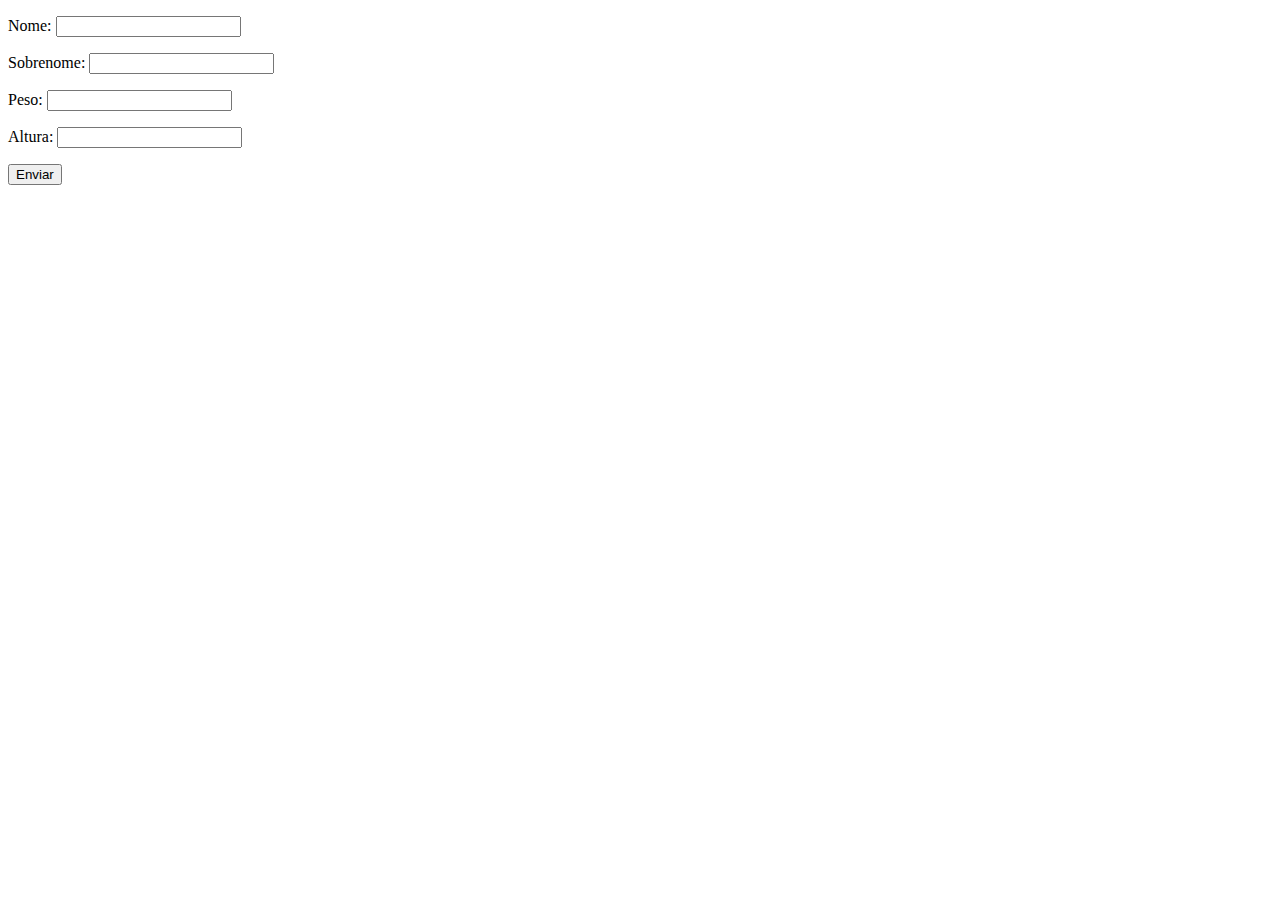
<file: Module1/Content6/index.html>
<!DOCTYPE html>
<html lang="pt-BR">
<head>
    <meta charset="UTF-8">
    <title>EX</title>
</head>
<body>
    <form action="" method="get">
        <p>Nome: <input type="text" id="nome" class="nome"></p>
        <p>Sobrenome: <input type="text" id="sobrenome" class="sobrenome"></p>
        <p>Peso: <input type="text" id="peso" class="peso"></p>
        <p>Altura: <input type="text" id="altura" class="altura"></p>
        <button>Enviar</button>
    </form>

    <div class="resultado" id="resultado"></div>

    <script src="js/scripts.js"></script>
</body>
</html>
</file>
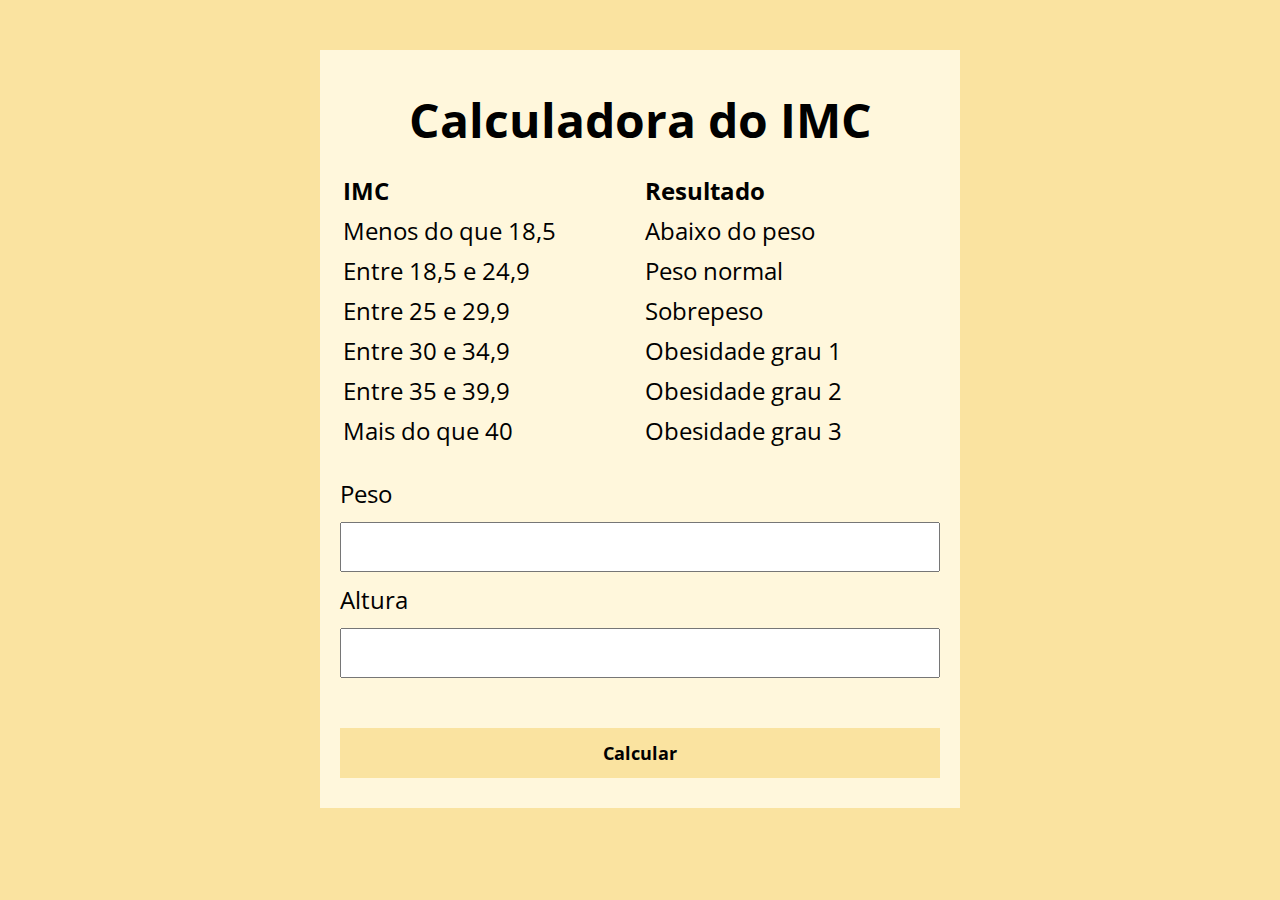
<file: Module2/Content3/index.html>
<!DOCTYPE html>
<html lang="pt-BR">

<head>
    <meta charset="UTF-8">
    <meta http-equiv="X-UA-Compatible" content="IE=edge">
    <meta name="viewport" content="width=device-width, initial-scale=1.0">
    <title>Calculadora IMC</title>
    <link rel="stylesheet" href="./assets/css/style.css">
</head>

<body>
    <section class="container">
        <h1>Calculadora do IMC</h1>
        <p>
            <table>
                <thead>
                    <tr>
                        <td><b>IMC</b></td>
                        <td><b>Resultado</b></td>
                    </tr>                    
                </thead>
                <tbody>
                    <tr>
                        <td>Menos do que 18,5</td>
                        <td>Abaixo do peso</td>
                    </tr>
                    <tr>
                        <td>Entre 18,5 e 24,9</td>
                        <td>Peso normal</td>
                    </tr>
                    <tr>
                        <td>Entre 25 e 29,9</td>
                        <td>Sobrepeso</td>
                    </tr>
                    <tr>
                        <td>Entre 30 e 34,9</td>
                        <td>Obesidade grau 1</td>
                    </tr>
                    <tr>
                        <td>Entre 35 e 39,9</td>
                        <td>Obesidade grau 2</td>
                    </tr>
                    <tr>
                        <td>Mais do que 40</td>
                        <td>Obesidade grau 3</td>
                    </tr>                    
                </tbody>
            </table>
        </p>
        <form action="">
            <label for="input-test-1">Peso</label>
            <input type="text" id="peso">

            <label for="input-test-2">Altura</label>
            <input type="text" id="altura">

            <button>Calcular</button>
        </form>

        <div class="resultado" id="resultado"></div>
    </section>
    <script src="./assets/js/main.js"></script>
</body>

</html>
</file>
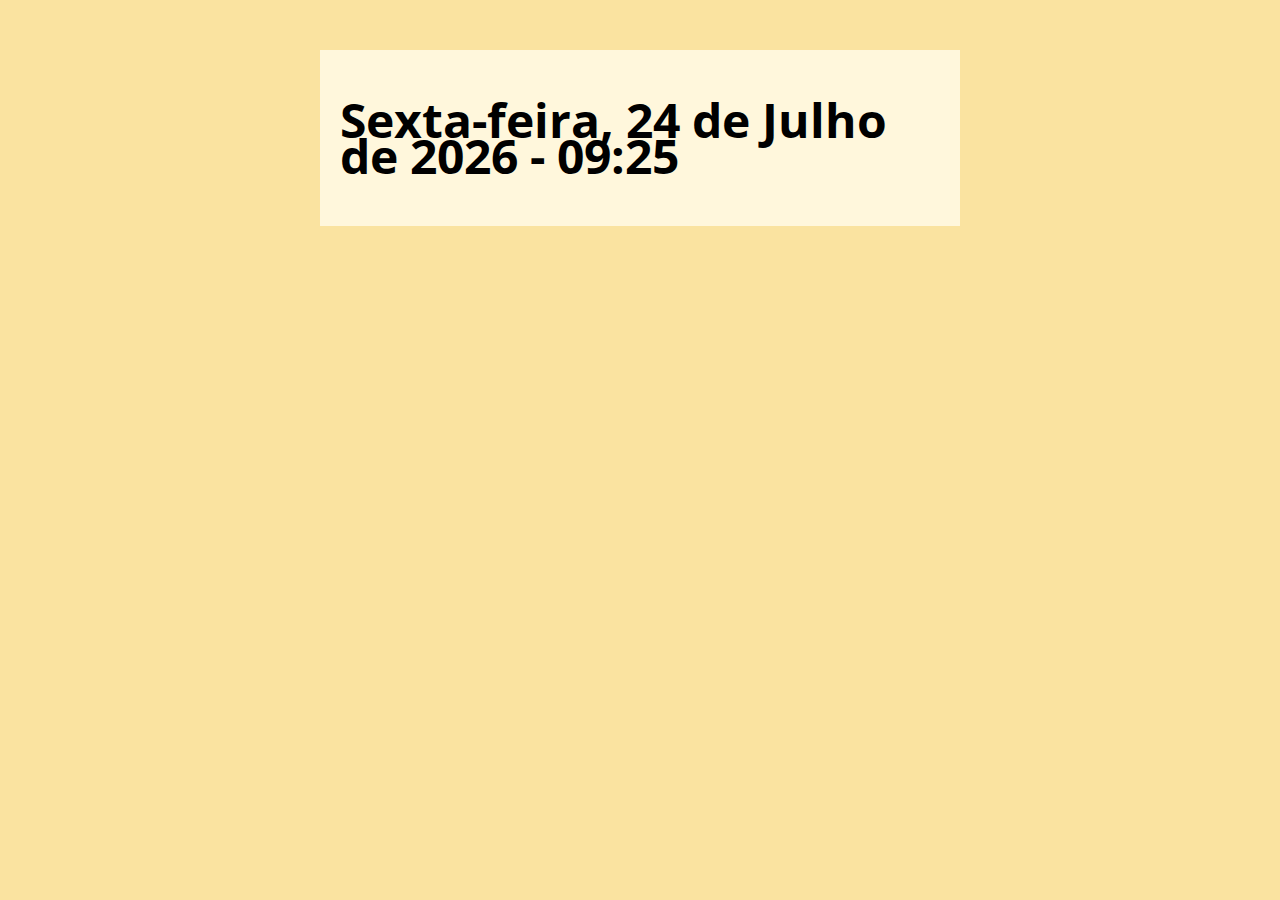
<file: Module2/Content4/index.html>
<!DOCTYPE html>
<html lang="pt-BR">

<head>
    <meta charset="UTF-8">
    <meta http-equiv="X-UA-Compatible" content="IE=edge">
    <meta name="viewport" content="width=device-width, initial-scale=1.0">
    <title>Document</title>
    <link rel="stylesheet" href="./assets/css/style.css">
</head>

<body>
    <section class="container">
        <h1>aaaaaaaaaaa</h1>
    </section>
    <script src="./assets/js/main.js"></script>
</body>

</html>
</file>
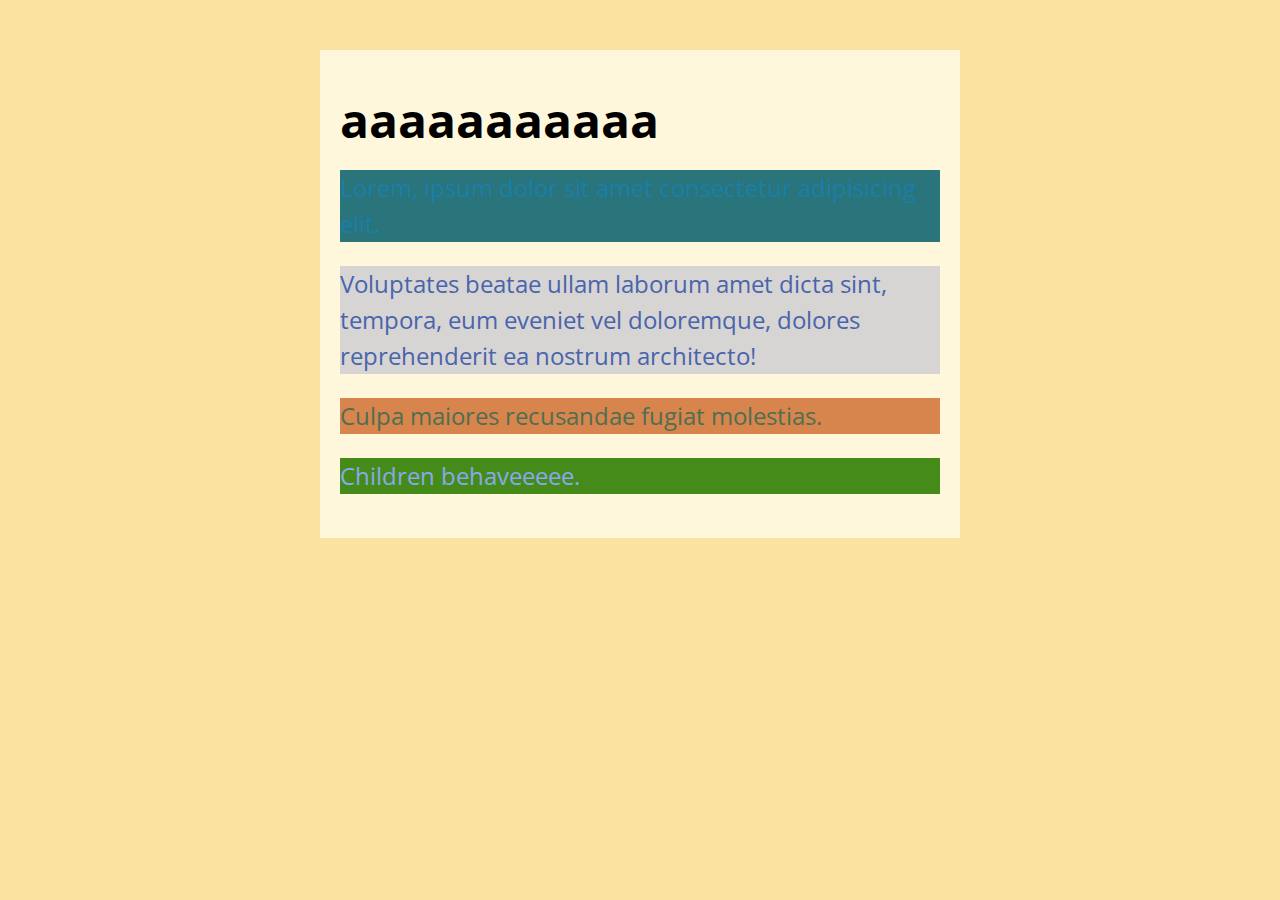
<file: Module2/Content6/index.html>
<!DOCTYPE html>
<html lang="pt-BR">

<head>
    <meta charset="UTF-8">
    <meta http-equiv="X-UA-Compatible" content="IE=edge">
    <meta name="viewport" content="width=device-width, initial-scale=1.0">
    <title>Document</title>
    <link rel="stylesheet" href="./assets/css/style.css">
</head>

<body>
    <section class="container">
        <h1>aaaaaaaaaaa</h1>
        <div class=paragrafos>
            <p>Lorem, ipsum dolor sit amet consectetur adipisicing elit.</p> 
            <p>Voluptates beatae ullam laborum amet dicta sint, tempora, eum eveniet vel doloremque, dolores reprehenderit ea nostrum architecto!</p> 
            <p>Culpa maiores recusandae fugiat molestias.</p>
            <p>Children behaveeeee.</p>
        </div>
    </section>
    <script src="./assets/js/main.js"></script>
</body>

</html>
</file>
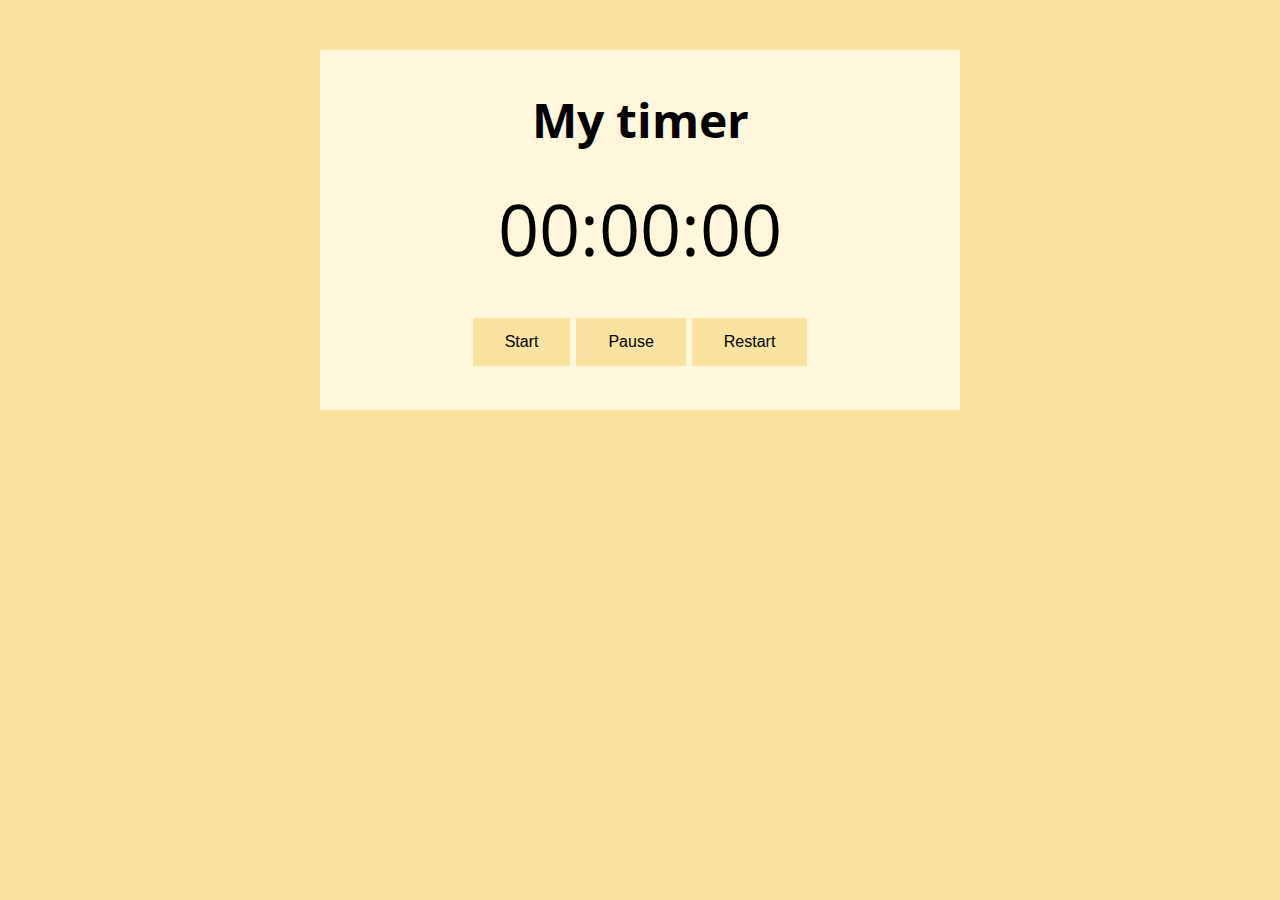
<file: Module2/Content7/index.html>
<!DOCTYPE html>
<html lang="pt-BR">

<head>
    <meta charset="UTF-8">
    <meta http-equiv="X-UA-Compatible" content="IE=edge">
    <meta name="viewport" content="width=device-width, initial-scale=1.0">
    <title>MyTimer</title>
    <link rel="stylesheet" href="./assets/css/style.css">
</head>

<body>
    <section class="container">
        <h1>My timer</h1>
        <p class="clock">00:00:00</p>
        <p>
            <button class="start">Start</button>
            <button class="pause">Pause</button>
            <button class="restart">Restart</button>
        </p>
    </section>
    <script src="./assets/js/main.js"></script>
</body>

</html>
</file>
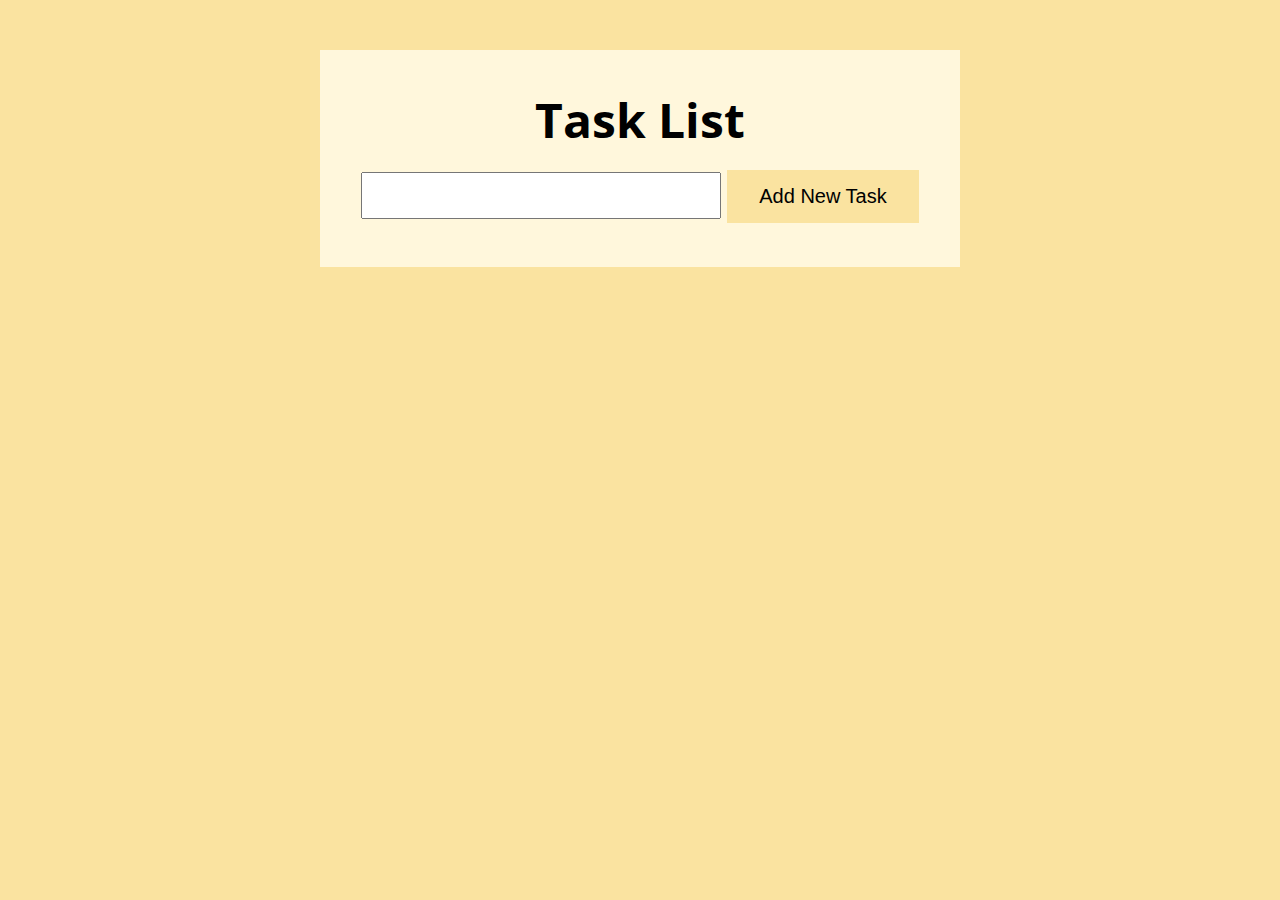
<file: Module2/Content8/index.html>
<!DOCTYPE html>
<html lang="pt-BR">

<head>
    <meta charset="UTF-8">
    <meta http-equiv="X-UA-Compatible" content="IE=edge">
    <meta name="viewport" content="width=device-width, initial-scale=1.0">
    <title>Task List</title>
    <link rel="stylesheet" href="./assets/css/style.css">
</head>

<body>
    <section class="container">
        <h1>Task List</h1>
        <p>
            <input type="text" class="input-task">
            <button class="btn-task">Add New Task</button>
        </p>
        <ul class="tasks"></ul>
    </section>
    <script src="./assets/js/main.js"></script>
</body>

</html>
</file>
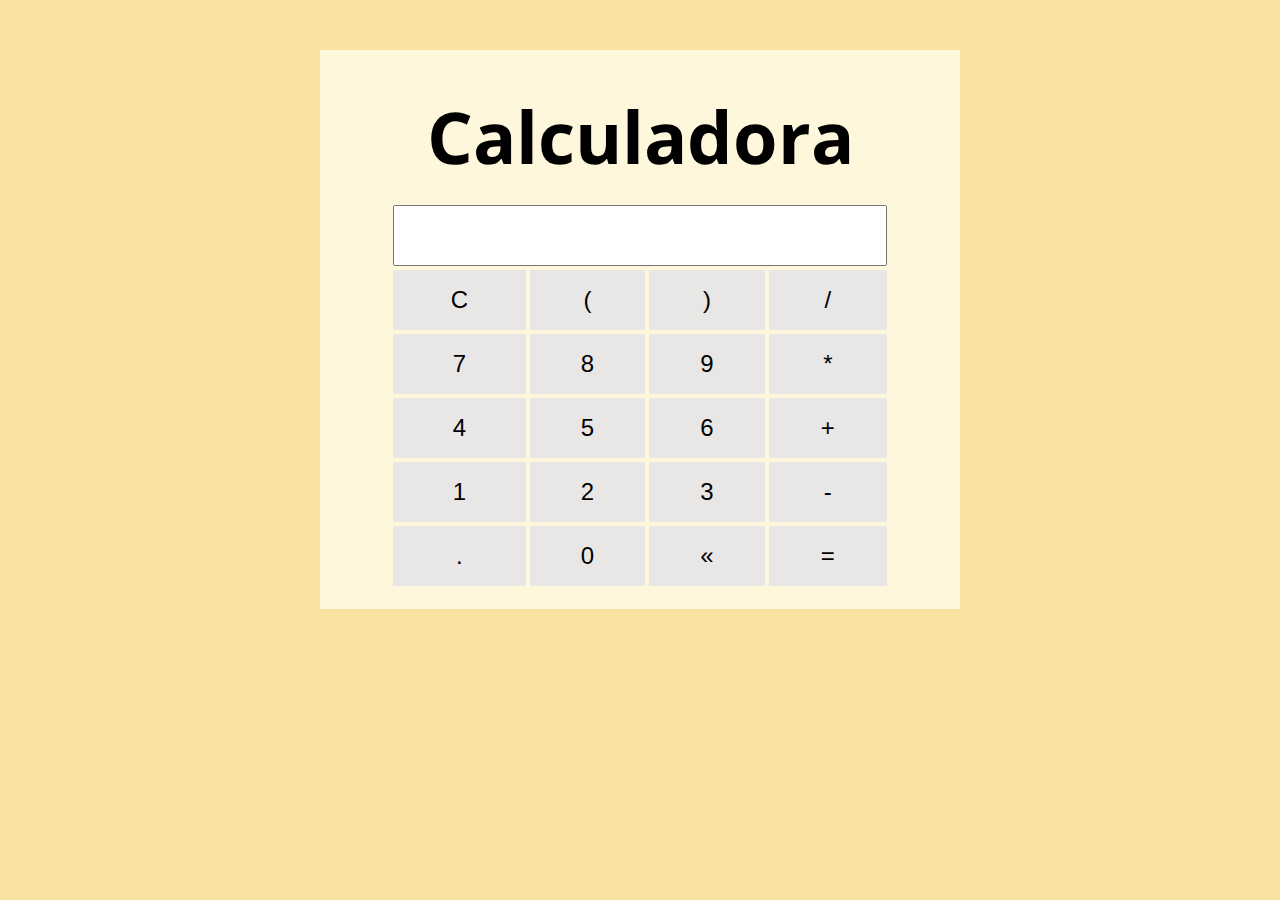
<file: Module3/Calculadora/index.html>
<!DOCTYPE html>
<html lang="pt-BR">

<head>
    <meta charset="UTF-8">
    <meta http-equiv="X-UA-Compatible" content="IE=edge">
    <meta name="viewport" content="width=device-width, initial-scale=1.0">
    <title>Document</title>
    <link rel="stylesheet" href="./assets/css/style.css">
</head>

<body>
    <section class="container">
        <h1>Calculadora</h1>
        <table class="calculadora">
            <tr>
                <td colspan="4"><input type="text" class="display"></td>                
            </tr>
            <tr>
                <td><button class="btn btn-clear">C</button></td>
                <td><button class="btn btn-num">(</button></td>
                <td><button class="btn btn-num">)</button></td>
                <td><button class="btn btn-num">/</button></td>
            </tr>

            <tr>
                <td><button class="btn btn-num">7</button></td>
                <td><button class="btn btn-num">8</button></td>
                <td><button class="btn btn-num">9</button></td>
                <td><button class="btn btn-num">*</button></td>
            </tr>

            <tr>
                <td><button class="btn btn-num">4</button></td>
                <td><button class="btn btn-num">5</button></td>
                <td><button class="btn btn-num">6</button></td>
                <td><button class="btn btn-num">+</button></td>
            </tr>

            <tr>
                <td><button class="btn btn-num">1</button></td>
                <td><button class="btn btn-num">2</button></td>
                <td><button class="btn btn-num">3</button></td>
                <td><button class="btn btn-num">-</button></td>
            </tr>

            <tr>
                <td><button class="btn btn-num">.</button></td>
                <td><button class="btn btn-num">0</button></td>
                <td><button class="btn btn-del">&laquo;</button></td>
                <td><button class="btn btn-equal">=</button></td>
            </tr>
        </table>
    </section>
    <script src="./assets/js/main.js"></script>
</body>

</html>
</file>
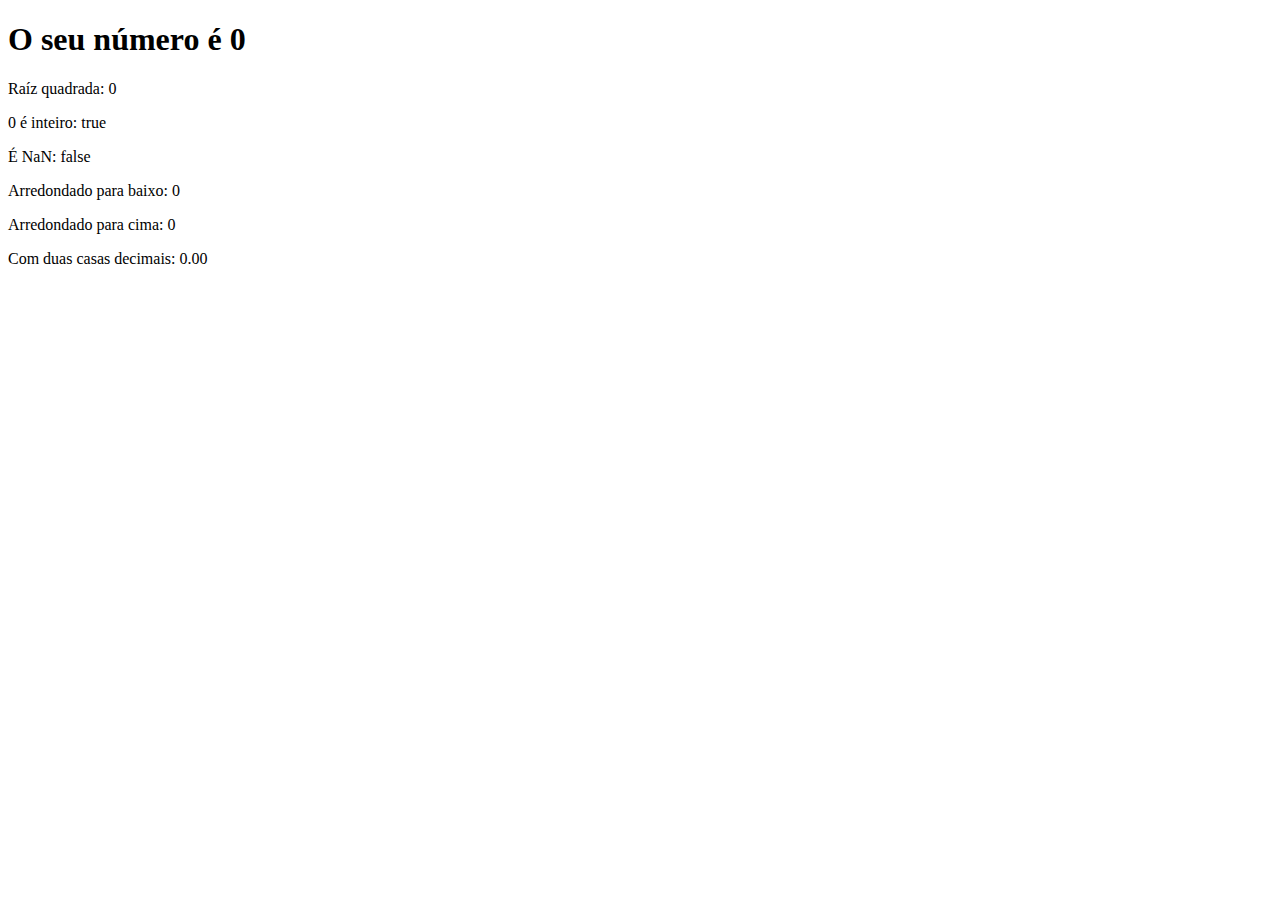
<file: Module1/Content3/ex/index.html>
<!DOCTYPE html>
<html lang="pt-BR">
<head>
    <meta charset="UTF-8">
    <meta http-equiv="X-UA-Compatible" content="IE=edge">
    <meta name="viewport" content="width=device-width, initial-scale=1.0">
    <title>Ex</title>
</head>
<body>
    <section>
        <h1>O seu número é <span id="numero-titulo">0</span></h1>
        <div id="texto"></div>
    </section>
    <script src="scripts/script.js"></script>
</body>
</html>
</file>
<file: Module2/Content3/assets/css/style.css>
@import url('https://fonts.googleapis.com/css2?family=Open+Sans+Condensed:wght@300;700&display=swap');

:root{
    --primary-color: rgb(250, 227, 160);
    --primary-color-darker: rgb(255, 218, 109);
    --primary-color-end: rgb(231, 191, 69);
}

*{
    box-sizing: border-box;
    outline: 0;
}

h1{
    text-align: center;
}

body{
    margin: 0;
    padding: 0;
    background: var(--primary-color);
    font-family: 'Open Sans Condensed', sans-serif;
    font-size: 1.5em;
    line-height: 1.5em;
}

.container{
    max-width: 640px;
    margin: 50px auto;
    background: rgb(255, 247, 220);
    padding: 20px;
}

form input, form label, form button{
    font-family: 'Open Sans Condensed', sans-serif;
    display: block;
    width: 100%;
    margin-top: 10px;
    margin-bottom: 10px;
}

form input{
    font-size: 24px;
    height: 50px;
    padding: 0 20px;
}

form input:focus{
    outline: 2px solid var(--primary-color);
}

form button{
    border: none;
    background: var(--primary-color);
    color: rgb(0, 0, 0);
    font-size: 18px;
    font-weight: 700;
    height: 50px;
    margin-top: 50px;
    cursor: pointer;
}

form button:hover{
    background: var(--primary-color-darker);
}

form button:active{
    background: var(--primary-color-end);
}

td:first-child {width: 300px;}

.paragrafo-resultado, .err{
    background: rgb(147, 255, 114);
    padding: 10px 20px;
}

.err{
    background: rgb(251, 151, 151);
}
</file>
<file: Module2/Content4/assets/css/style.css>
@import url('https://fonts.googleapis.com/css2?family=Open+Sans+Condensed:wght@300;700&display=swap');

:root{
    --primary-color: rgb(250, 227, 160);
    --primary-color-darker: rgb(255, 218, 109);
    --primary-color-end: rgb(231, 191, 69);
}

*{
    box-sizing: border-box;
    outline: 0;
}

body{
    margin: 0;
    padding: 0;
    background: var(--primary-color);
    font-family: 'Open Sans Condensed', sans-serif;
    font-size: 1.5em;
    line-height: 1.5em;
}

.container{
    max-width: 640px;
    margin: 50px auto;
    background: rgb(255, 247, 220);
    padding: 20px;
}

form input, form label, form button{
    font-family: 'Open Sans Condensed', sans-serif;
    display: block;
    width: 100%;
    margin-top: 10px;
    margin-bottom: 10px;
}

form input{
    font-size: 24px;
    height: 50px;
    padding: 0 20px;
}

form input:focus{
    outline: 2px solid var(--primary-color);
}

form button{
    border: none;
    background: var(--primary-color);
    color: rgb(0, 0, 0);
    font-size: 18px;
    font-weight: 700;
    height: 50px;
    margin-top: 50px;
    cursor: pointer;
}

form button:hover{
    background: var(--primary-color-darker);
}

form button:active{
    background: var(--primary-color-end);
}
</file>
<file: Module2/Content6/assets/css/style.css>
@import url('https://fonts.googleapis.com/css2?family=Open+Sans+Condensed:wght@300;700&display=swap');

:root{
    --primary-color: rgb(250, 227, 160);
    --primary-color-darker: rgb(255, 218, 109);
    --primary-color-end: rgb(231, 191, 69);
}

*{
    box-sizing: border-box;
    outline: 0;
}

body{
    margin: 0;
    padding: 0;
    background: var(--primary-color);
    font-family: 'Open Sans Condensed', sans-serif;
    font-size: 1.5em;
    line-height: 1.5em;
}

.container{
    max-width: 640px;
    margin: 50px auto;
    background: rgb(255, 247, 220);
    padding: 20px;
}

form input, form label, form button{
    font-family: 'Open Sans Condensed', sans-serif;
    display: block;
    width: 100%;
    margin-top: 10px;
    margin-bottom: 10px;
}

form input{
    font-size: 24px;
    height: 50px;
    padding: 0 20px;
}

form input:focus{
    outline: 2px solid var(--primary-color);
}

form button{
    border: none;
    background: var(--primary-color);
    color: rgb(0, 0, 0);
    font-size: 18px;
    font-weight: 700;
    height: 50px;
    margin-top: 50px;
    cursor: pointer;
}

form button:hover{
    background: var(--primary-color-darker);
}

form button:active{
    background: var(--primary-color-end);
}
</file>
<file: Module2/Content7/assets/css/style.css>
@import url('https://fonts.googleapis.com/css2?family=Open+Sans+Condensed:wght@300;700&display=swap');

:root{
    --primary-color: rgb(250, 227, 160);
    --primary-color-darker: rgb(255, 218, 109);
    --primary-color-end: rgb(231, 191, 69);
}

*{
    box-sizing: border-box;
    outline: 0;
}

body{
    margin: 0;
    padding: 0;
    background: var(--primary-color);
    font-family: 'Open Sans Condensed', sans-serif;
    font-size: 1.5em;
    line-height: 1.5em;
    text-align: center;
}

.container{
    max-width: 640px;
    margin: 50px auto;
    background: rgb(255, 247, 220);
    padding: 20px;
}

form input, form label, form button{
    font-family: 'Open Sans Condensed', sans-serif;
    display: block;
    width: 100%;
    margin-top: 10px;
    margin-bottom: 10px;
}

form input{
    font-size: 24px;
    height: 50px;
    padding: 0 20px;
}

form input:focus{
    outline: 2px solid var(--primary-color);
}

form button{
    border: none;
    background: var(--primary-color);
    color: rgb(0, 0, 0);
    font-size: 18px;
    font-weight: 700;
    height: 50px;
    margin-top: 50px;
    cursor: pointer;
}

form button:hover{
    background: var(--primary-color-darker);
}

form button:active{
    background: var(--primary-color-end);
}

.clock{
    font-size: 3em;
}

.start {
    background-color: var(--primary-color);
    border: none;
    color: rgb(0, 0, 0);
    padding: 15px 32px;
    text-align: center;
    text-decoration: none;
    display: inline-block;
    font-size: 16px;
}

.pause {
    background-color: var(--primary-color);
    border: none;
    color: rgb(0, 0, 0);
    padding: 15px 32px;
    text-align: center;
    text-decoration: none;
    display: inline-block;
    font-size: 16px;
}

.restart {
    background-color: var(--primary-color);
    border: none;
    color: rgb(0, 0, 0);
    padding: 15px 32px;
    text-align: center;
    text-decoration: none;
    display: inline-block;
    font-size: 16px;
}

section button:hover{
    background: var(--primary-color-darker);
}

section button:active{
    background: var(--primary-color-end);
}
</file>
<file: Module2/Content8/assets/css/style.css>
@import url('https://fonts.googleapis.com/css2?family=Open+Sans+Condensed:wght@300;700&display=swap');

:root{
    --primary-color: rgb(250, 227, 160);
    --primary-color-darker: rgb(255, 218, 109);
    --primary-color-end: rgb(231, 191, 69);
}

*{
    box-sizing: border-box;
    outline: 0;
}

body{
    margin: 0;
    padding: 0;
    background: var(--primary-color);
    font-family: 'Open Sans Condensed', sans-serif;
    font-size: 1.5em;
    line-height: 1.5em;
}

.container{
    max-width: 640px;
    margin: 50px auto;
    background: rgb(255, 247, 220);
    padding: 20px;
}

form input, form label, form button{
    font-family: 'Open Sans Condensed', sans-serif;
    display: block;
    width: 100%;
    margin-top: 10px;
    margin-bottom: 10px;
}

form input{
    font-size: 24px;
    height: 50px;
    padding: 0 20px;
}

form input:focus{
    outline: 2px solid var(--primary-color);
}

form button{
    border: none;
    background: var(--primary-color);
    color: rgb(0, 0, 0);
    font-size: 18px;
    font-weight: 700;
    height: 50px;
    margin-top: 50px;
    cursor: pointer;
}

form button:hover{
    background: var(--primary-color-darker);
}

form button:active{
    background: var(--primary-color-end);
}

.btn-task {
    background-color: var(--primary-color);
    border: none;
    padding: 15px 32px;
    text-align: center;
    text-decoration: none;
    display: inline-block;
    font-size: 20px;
}

.btn-delete{
    background-color: var(--primary-color);
    border: none;
    padding: 10px 10px;
    text-align: center;
    text-decoration: none;
    display: inline-block;
    font-size: 15px;
}

.container button:hover{
    background: var(--primary-color-darker);
}

.container button:active{
    background: var(--primary-color-end);
}

.input-task {
    text-align: center;
    font-size: 24px;
    height: 47px;
    padding: 0 20px;
    width: 60%;
}

h1{
    text-align: center;
}

p{
    text-align: center;
}

li{
    font-size: 30px;
}
</file>
<file: Module3/Calculadora/assets/css/style.css>
@import url('https://fonts.googleapis.com/css2?family=Open+Sans+Condensed:wght@300;700&display=swap');

:root{
    --primary-color: rgb(250, 227, 160);
    --primary-color-darker: rgb(255, 218, 109);
    --primary-color-end: rgb(231, 191, 69);
}

*{
    box-sizing: border-box;
    outline: 0;
}

body{
    margin: 0;
    padding: 0;
    background: var(--primary-color);
    font-family: 'Open Sans Condensed', sans-serif;
    font-size: 1.5em;
    line-height: 1.5em;
}

.container{
    max-width: 640px;
    margin: 50px auto;
    background: rgb(255, 247, 220);
    padding: 20px;
}

form input, form label, form button{
    font-family: 'Open Sans Condensed', sans-serif;
    display: block;
    width: 100%;
    margin-top: 10px;
    margin-bottom: 10px;
}

form input{
    font-size: 24px;
    height: 50px;
    padding: 0 20px;
}

form input:focus{
    outline: 2px solid var(--primary-color);
}

form button{
    border: none;
    background: var(--primary-color);
    color: rgb(0, 0, 0);
    font-size: 18px;
    font-weight: 700;
    height: 50px;
    margin-top: 50px;
    cursor: pointer;
}

form button:hover{
    background: var(--primary-color-darker);
}

form button:active{
    background: var(--primary-color-end);
}

.calculadora{
    width: 500px;
    margin-left: auto;
    margin-right: auto;
}

.display{
    font-size: 2em;
    width: 100%;
    text-align: right;
}

.btn{
    width: 100%;
    height: 60px;
    font-size: 1em;
    border: none;
    background: rgb(233, 230, 230);
    cursor: pointer;
}

.btn:hover{
    background: rgb(199, 198, 198);
}

h1{
    text-align: center;
    font-size: 3em;
}
</file>
